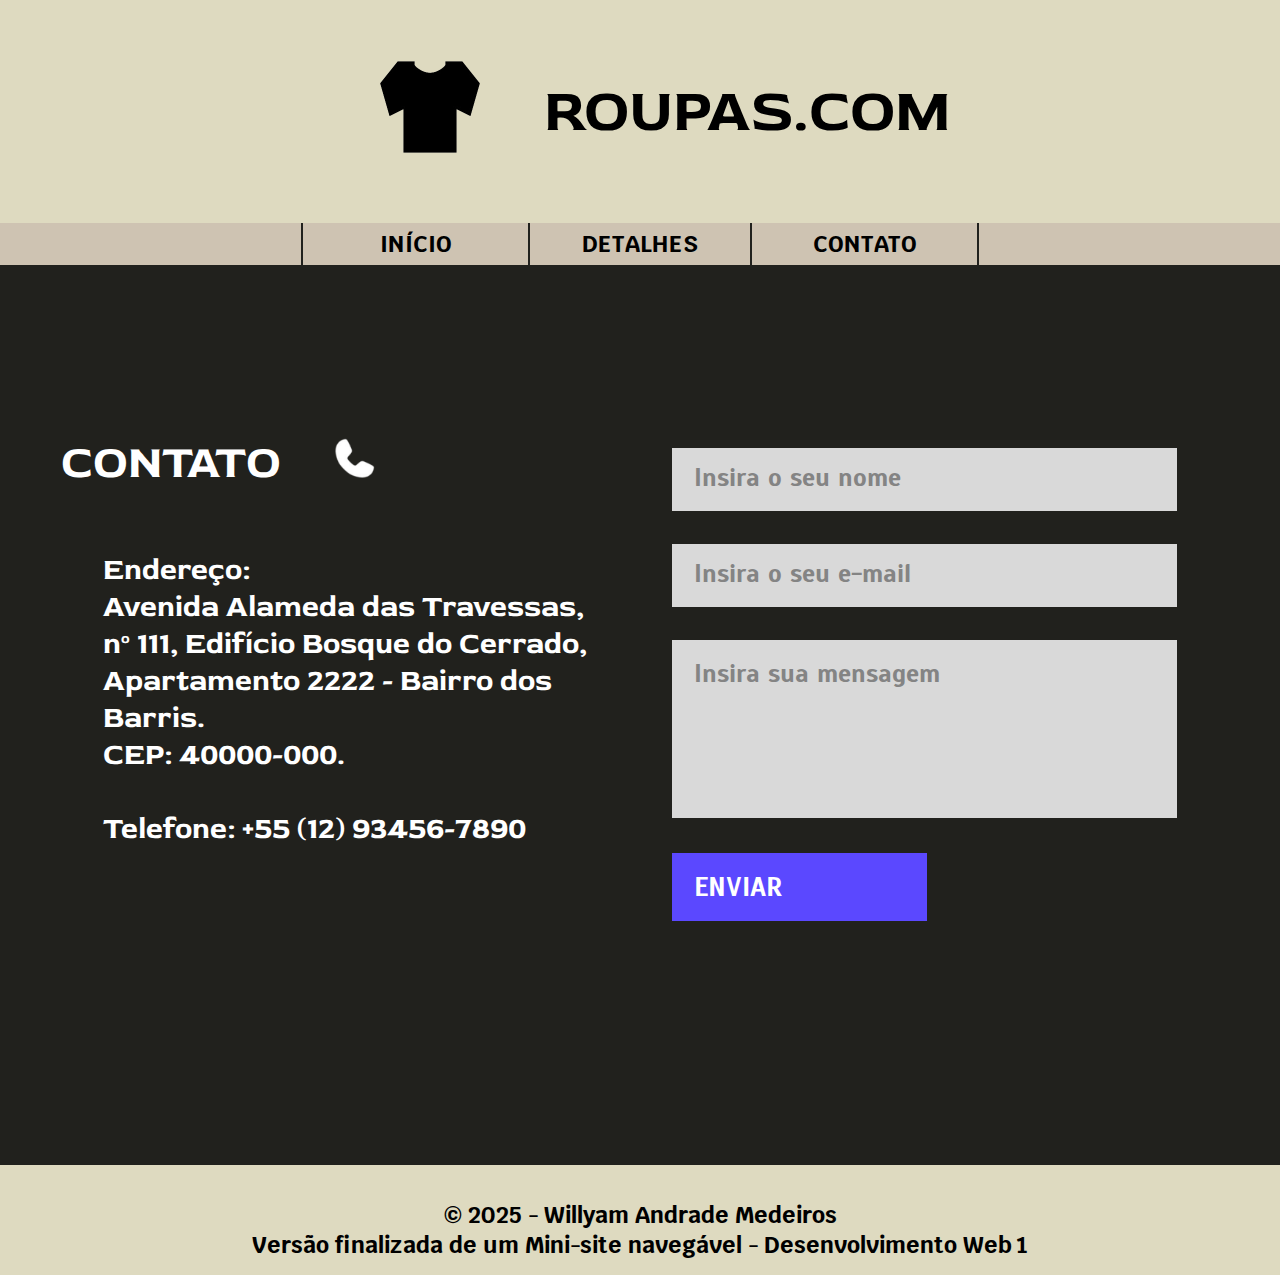
<file: html/contato.html>
<!DOCTYPE html>

<html>

    <head>
        <title>ROUPAS.COM - INÍCIO</title>
        <link rel="stylesheet" href="../css/style.css">
    </head>

    <header>
        <section class="flex header">
            <figure>
                <img src="../img/roupascom-icon.png" width="122" height="122">
            </figure>
            <h1>ROUPAS.COM</h1>
        </section>

        <nav class="flex nav-header">
            <a class="flex item-nav-header inh1" href="../index.html">INÍCIO</a>
            <a class="flex item-nav-header" href="detalhes.html">DETALHES</a>
            <a class="flex item-nav-header inh3" href="contato.html">CONTATO</a>
        </nav>
    </header>

    <body>
        <div class="flex bodycontato">
            <div class="flex contatotexto">
            <h1>CONTATO</h1>
            <figure>
                <img src="../img/contato-telefone-icon.png" width="50" height="50">
            </figure>
            </div>

            <div class="flex linhaform"> 
            <p>
                Endereço: <br>
                Avenida Alameda das Travessas, <br>
                nº 111, Edifício Bosque do Cerrado, <br>
                Apartamento 2222 - Bairro dos <br>
                Barris. <br> 
                CEP: 40000-000. <Br>
                <br>
                Telefone: +55 (12) 93456-7890
            </p>
            <form action="enviar_dados.html" method="post" class="formulario">
                <input type="text" placeholder="Insira o seu nome" required> <br>
                <input type="email" placeholder="Insira o seu e-mail" required> <br>
                <textarea cols="" rows="" placeholder="Insira sua mensagem"></textarea> <br>
                <input type="submit" id="submit" value="ENVIAR">
            </form>
            </div>   
        </div>
    </body>

    <footer class="flex footer">
        <p>&copy; 2025 - Willyam Andrade Medeiros</p>
        <p>Versão finalizada de um Mini-site navegável - Desenvolvimento Web 1</p>
    </footer>
</html>
</file>
<file: css/style.css>
/*CSS PRESENTE EM TODAS AS PÁGINAS HTML*/

/*Fontes de texto usadas no site*/
@import url('https://fonts.googleapis.com/css2?family=Krub:ital,wght@0,200;0,300;0,400;0,500;0,600;0,700;1,200;1,300;1,400;1,500;1,600;1,700&family=Orienta&family=Red+Rose:wght@300..700&family=Scada:ital,wght@0,400;0,700;1,400;1,700&display=swap');

html, body {
    flex-direction: column;
    margin: 0px;
}   

a {
    text-decoration: none;
}

.flex {
    display: flex;
}

.header {
    justify-content: center;
    align-items: center;
    flex-wrap: wrap;

    min-height: 223px;

    background-color: #DEDAC0;

    font-size: 30px;
    font-weight: bold;
    font-family: "Red Rose", Arial, Helvetica, sans-serif;

    gap: 1vw;
}

.nav-header {
    flex-wrap: wrap;
    justify-content: center;
    background-color: #CEC3B2;

    a {
        font-family: "Krub", Arial, Helvetica, sans-serif;
        font-size: 23px;
        color: black;
    }
}

.item-nav-header {
    justify-content: center;
    align-items: center;

    min-width: 225px;
    min-height: 42px; 
                   
    font-size: 18px;
    font-weight: bold;
    font-family: Arial, Helvetica, sans-serif;
}

.inh1, .inh3 {
    margin-inline: -2.5px;
    border-inline: 2.5px #21211D solid;
}

.inh2 {border-inline: 2.5px #21211D solid; }

.footer {   
    flex-direction: column;
    justify-content: center;
    align-items: center;

    min-height: 110px;
    background-color: #DEDAC0;

    p {
        text-align: center;
        font-size: 23px;
        font-weight: bold;
        font-family: "Krub", Arial, Helvetica, sans-serif;                                      
        margin: 0px;

        position:relative;
        top: 10px;
    }
}

/*PÁGINA INICIAL*/


.bodyinicio {
    flex-direction: row;
    justify-content: space-evenly;
    justify-content: center;
    align-items: center;
    flex-wrap: wrap;

    min-height: 100vh;
    
    background-color: #21211D;
}

.items {
    display:flex;
    justify-content: space-between;
    align-items: center;
    flex-direction: column;

    background-color: #D9D9D9;

    min-height: 350px;
    min-width: 230px;

    border-radius: 30px;
    margin-inline: 10px;

    .figureestrelas img {
        position: relative;
        top: 15px;

        height: 25px;
        width: 25px;
        margin-inline: -1px;
    }

    figcaption {
        font-family: "Orienta", Arial, Helvetica, sans-serif;
        color: #69FF91;

        /* bem chato */
        text-shadow:
        2px 0 #000,
        -2px 0 #000,
        0 2px #000,
        0 -2px #000,
        1px 1px black,
        -1px 1px black,
        1px -1px black,
        -1px -1px black,
        1.5px 1.5px 1px black,
        -1.5px 1.5px 1px black,
        1.5px -1.5px 1px black,
        -1.5px -1.5px 1px black;

        font-size: 25px;

        position: relative;
        bottom: 10px;
    }
}

/*PÁGINA DE DETALHES*/ 


.bodydetalhes {
    flex-direction: row;
    justify-content: space-evenly;
    justify-content: center;
    align-items: center;
    flex-wrap: wrap;

    background-color: #21211D;
    min-height: 100vh;
    
    font-family: "Scada", Arial, Helvetica, sans-serif;
    color:white;
    gap:40px;
}

.figuredetalhes {
    justify-content: center;
    align-items: center;

    background-color: #D9D9D9;

    min-width: 467px;
    min-height: 582px;  

    border-radius: 30px;
}

.asidedetalhes {p {font-size: 25px;}}

.topodetalhes {
    justify-content: center;
    align-items: center;

    position:relative;
    top: 50px;
    gap: 15px;

    h1 {
        font-family: "Red Rose", Arial, Helvetica, sans-serif;
        font-size: 45px;
    }

    .figureestrelas img {margin-inline: -1px;}

    h2 {
        font-family: "Red Rose", Arial, Helvetica, sans-serif;
        font-size: 30px;
    }
}

.precodetalhes {
    position: relative;
    top:10px;
    color: #69FF91;
    font-family: "Orienta", Arial, Helvetica, sans-serif;
}

.infodetalhes {
    flex-direction: column;
    p {
        font-size: 25px;
        font-family: "Orienta", Arial, Helvetica, sans-serif;
        margin-block: 3px;
    }
    margin-bottom: 60px;
}

.adicionarcarrinho {
    flex-direction: row;
    align-items: center;

    max-height: 95px;
    max-width: 410px;
    
    font-weight: bold;
    background-color: #5B48FF;

    img {
        margin-left: 20px;
    }

    gap: 18px;

    p {
        font-size: 28px;
        color:white;    
    }

    margin-bottom:85px;
}


/*PÁGINA DE CONTATO*/

.bodycontato {
    flex-direction: column;
    justify-content: space-evenly;
    justify-content: center;
    align-items: center;
    flex-wrap: wrap;

    min-height: 100vh;
    font-family: Arial, Helvetica, sans-serif;                                  
    color:white;
    background-color: #21211D;
}

.contatotexto {
    align-items: center;
    position: relative;
    left:-400px;
    flex-wrap: wrap;

    font-size: 23px;
    color:white;

    background-color: #21211D;
    font-family: "Red Rose", monospace, Arial, Helvetica, sans-serif;

    gap: 0.6vw;
}

.linhaform {
    font-size: 30px;
    font-family: "Red Rose", monospace, Arial, Helvetica, sans-serif;
    font-weight: bold;
    gap:85px;
}

.formulario {
    zoom: 150%;
    position: relative;
    top:-60px;

    textarea::placeholder, input::placeholder {
        font-family: "Scada", Arial, Helvetica, sans-serif;
        color: #848484;
    }

    input:focus, select:focus, textarea:focus, button:focus {
        outline: none;
    }
    
    input{
        margin-block: 11px;
        min-height: 40px;
        min-width: 320px;
    }
    
    textarea {
        margin-top: 11px;
        margin-bottom: 3px;
        padding-top: 12px;
        min-width: 320px;
        min-height: 105px;
        overflow: auto;
        resize: none;
    }

    textarea, input {
        padding-left:15px;
        
        font-size:17px;
        font-weight: bold;
        font-family: monospace;
        background-color: #D9D9D9;
        border: 0px;
    }

    #submit {
        font-family: "Scada", Arial, Helvetica, sans-serif;
        font-size: 18px;
        text-align: left;
        min-height: 45px;
        min-width: 170px;
        color: white;
        background-color: #5B48FF;
        font-weight: bold;
        border: 0px;
    }
}
</file>
